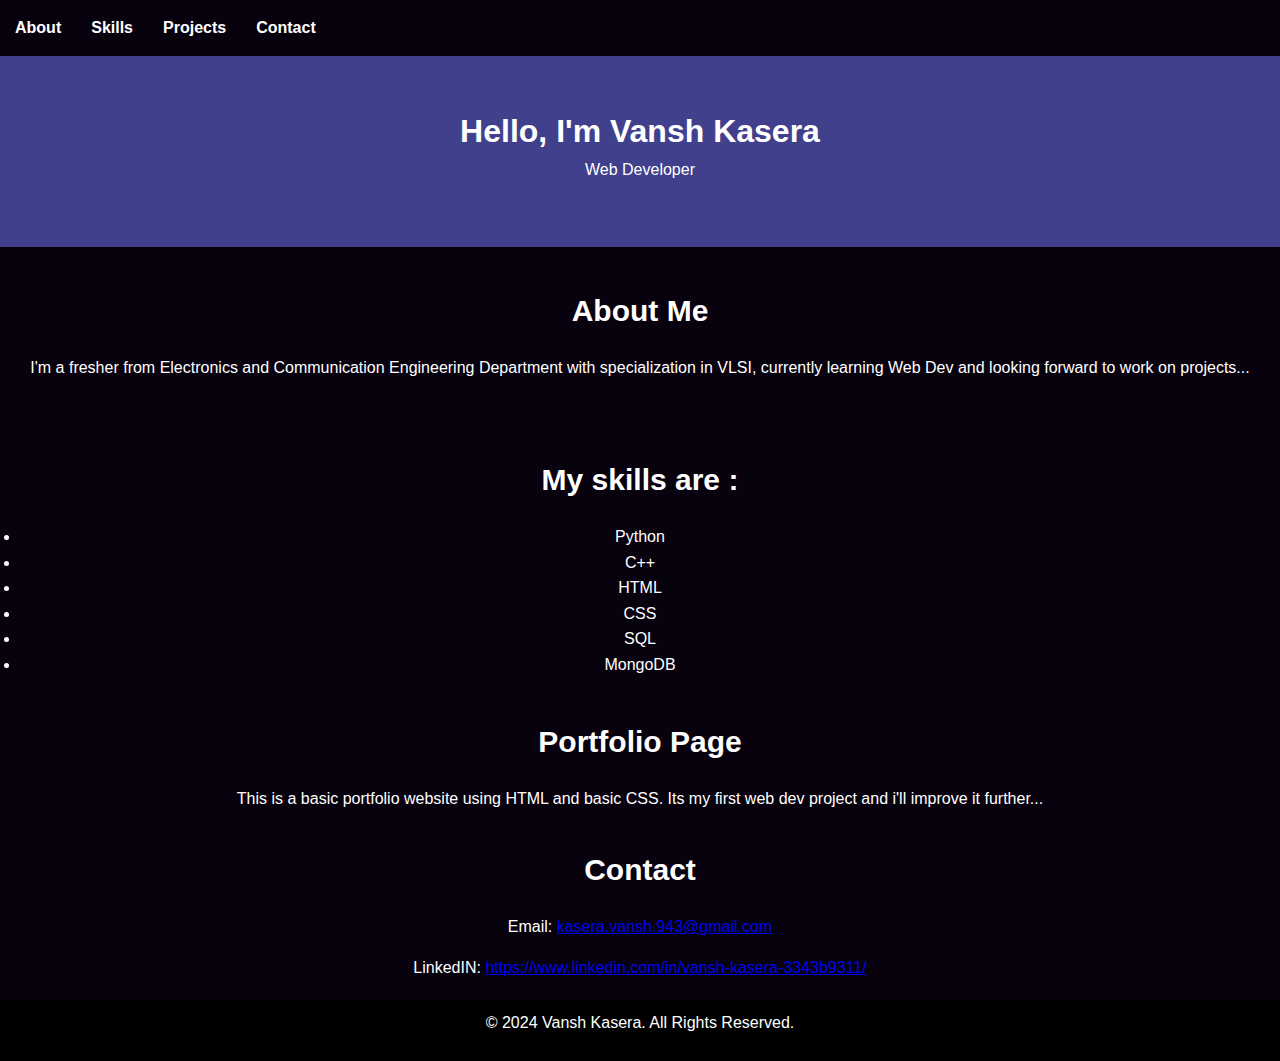
<file: index.html>
<!DOCTYPE html>
<html lang="en">
<head>
    <meta charset="UTF-8">
    <meta name="viewport" content="width=device-width, initial-scale=1.0">
    <title>Portfolio Page</title>
    <link rel = "stylesheet" href = "style.css">
</head>
<body>
    <!-- Navbar -->
    <header>
        <nav>
            <ul class = "navigation">
                <li><a href = "about">About</a></li>
                <li><a href = "skills">Skills</a></li>
                <li><a href = "projects">Projects</a></li>
                <li><a href = "contacts">Contact</a></li>
            </ul>
        </nav>
    </header>

    <!-- Hero Section -->
    <section id = "hero">
        <h1> Hello, I'm Vansh Kasera</h1>
        <p>Web Developer</p>
    </section>

    <!-- More about -->
    <section about = "about">
        <h2>About Me</h2>
        <p> I'm a fresher from Electronics and Communication Engineering Department with specialization in VLSI, currently learning Web Dev and looking forward to work on projects...</p>
    </section>

    <!-- Skills section -->
    <section  id = "skills">
        <h2> My skills are :</h2>
        <ul class="bullets">
            <li>Python</li>
            <li>C++</li>
            <li>HTML</li>
            <li>CSS</li>
            <li>SQL</li>
            <li>MongoDB</li>
        </ul>
    </section>
    <!-- Projects section -->
     <section id = "projects">
        <h2> Portfolio Page</h2>
        <p> This is a basic portfolio website using HTML and basic CSS. Its my first web dev project and i'll improve it further...</p>
     </section>
     
     

    <!-- Contact section -->
     <h2>Contact</h2>
     <p>Email: <a href = "kasera.vansh.943@gmail.com">kasera.vansh.943@gmail.com</a></p>
     <p> LinkedIN: <a href ="https://www.linkedin.com/in/vansh-kasera-3343b9311/">https://www.linkedin.com/in/vansh-kasera-3343b9311/</a></p>

    <!-- Footer section -->
     <footer>
        <p>&copy; 2024 Vansh Kasera. All Rights Reserved.</p>
     </footer>

</body>
</html>
</file>
<file: style.css>
* {
    margin: 0;
    padding: 0;
    box-sizing: border-box;
}

body {
    font-family: Arial, Helvetica, sans-serif;
    text-align: center;
    line-height: 1.6;
    background-color: #08010e;
    color: #fff;
}

header {
    background-color: #08010e;
    color: #333;
    padding: 15px 0;
    text-align: center;
}

nav ul {
    list-style-type: none;
    display: flex;
}

nav ul li {
    display: inline;
    margin: 0 15px;
}

nav ul li a {
    color: #fff;
    text-decoration: solid;
    font-weight: bold;
}

#hero {
    background-color: #40408d;
    color: #fff;
    text-align: center;
    padding: 50px 20px;
}

section {
    padding: 40px 20px;
    text-align: center;
}

h2 {
    margin-bottom: 20px;
    font-size: 30px;
}

p {
    margin-bottom: 15px;
}

.skills {
    background-color: #fff;
    margin: 20px 0;
    padding: 20px;
    border-radius: 8px;
}

#about, #skills, #projects, #contacts {
    padding: 20px;
    text-align: center;
}

footer {
    background-color: black;
    color: #fff;
    text-align: center;
    padding: 10px 0;
    margin-top: 20px;
}
</file>
